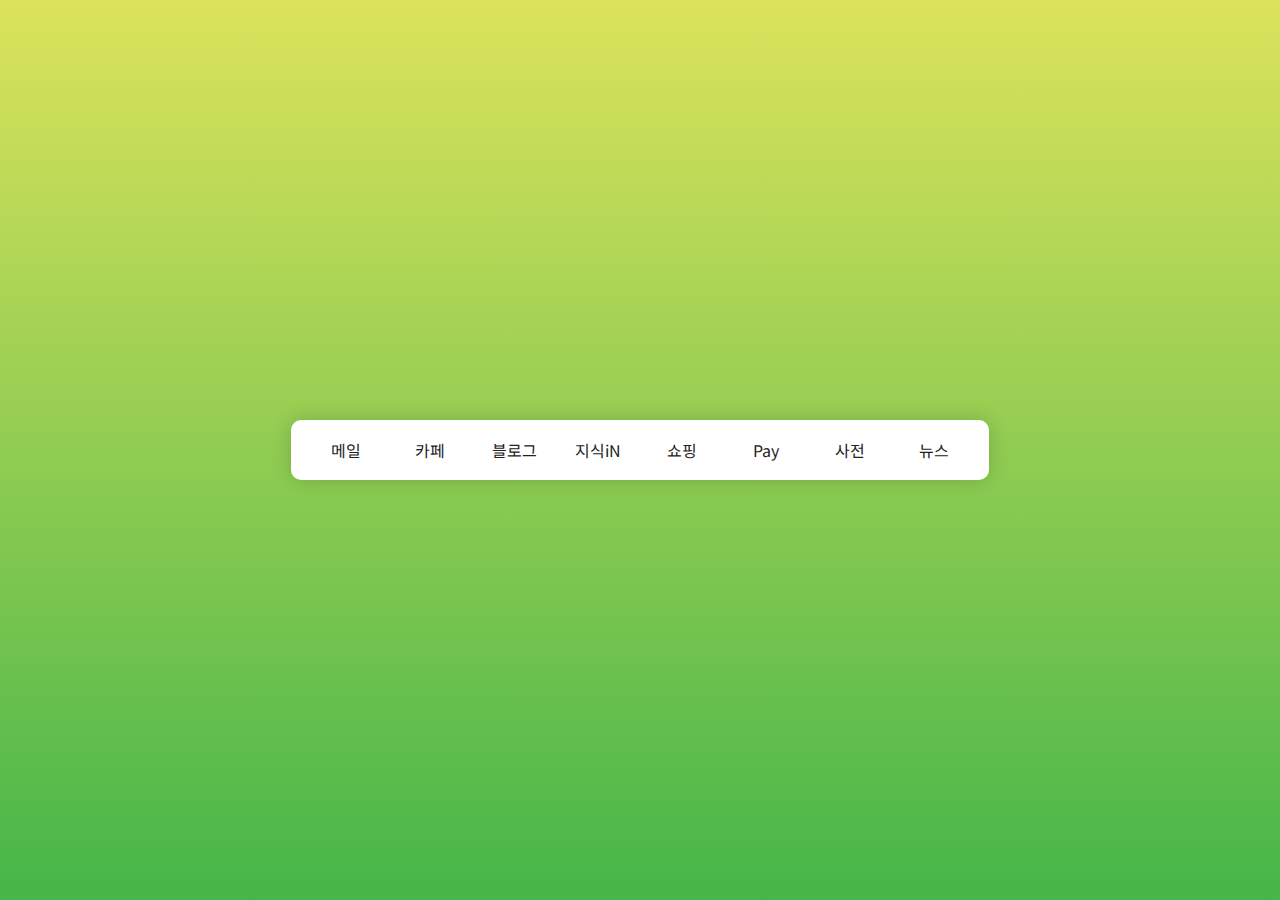
<file: index.html>
<!DOCTYPE html>
<!-- saved from url=(0030)http://127.0.0.1:5500/one.html -->
<html lang="en"><head><meta http-equiv="Content-Type" content="text/html; charset=UTF-8">
    

    <title>Before after subclass</title>
    
<link rel="stylesheet" href="./index_files/style.css"></head>
<body>

    <div class="gnb">
        <a href="http://127.0.0.1:5500/one.html#none">
            <span>메일</span>
            <span>메일</span>
        </a>
        <a href="http://127.0.0.1:5500/one.html#none">
            <span>카페</span>
            <span>카페</span>
        </a>
        <a href="http://127.0.0.1:5500/one.html#none">
            <span>블로그</span>
            <span>블로그</span>
        </a>
        <a href="http://127.0.0.1:5500/one.html#none">
            <span>지식iN</span>
            <span>지식iN</span>
        </a>
        <a href="http://127.0.0.1:5500/one.html#none">
            <span>쇼핑</span>
            <span>쇼핑</span>
        </a>
        <a href="http://127.0.0.1:5500/one.html#none">
            <span>Pay</span>
            <span>Pay</span>
        </a>
        <a href="http://127.0.0.1:5500/one.html#none">
            <span>사전</span>
            <span>사전</span>
        </a>
        <a href="http://127.0.0.1:5500/one.html#none">
            <span>뉴스</span>
            <span>뉴스</span>
        </a>
    </div>
<!-- Code injected by live-server -->
<script>
	// <![CDATA[  <-- For SVG support
	if ('WebSocket' in window) {
		(function () {
			function refreshCSS() {
				var sheets = [].slice.call(document.getElementsByTagName("link"));
				var head = document.getElementsByTagName("head")[0];
				for (var i = 0; i < sheets.length; ++i) {
					var elem = sheets[i];
					var parent = elem.parentElement || head;
					parent.removeChild(elem);
					var rel = elem.rel;
					if (elem.href && typeof rel != "string" || rel.length == 0 || rel.toLowerCase() == "stylesheet") {
						var url = elem.href.replace(/(&|\?)_cacheOverride=\d+/, '');
						elem.href = url + (url.indexOf('?') >= 0 ? '&' : '?') + '_cacheOverride=' + (new Date().valueOf());
					}
					parent.appendChild(elem);
				}
			}
			var protocol = window.location.protocol === 'http:' ? 'ws://' : 'wss://';
			var address = protocol + window.location.host + window.location.pathname + '/ws';
			var socket = new WebSocket(address);
			socket.onmessage = function (msg) {
				if (msg.data == 'reload') window.location.reload();
				else if (msg.data == 'refreshcss') refreshCSS();
			};
			if (sessionStorage && !sessionStorage.getItem('IsThisFirstTime_Log_From_LiveServer')) {
				console.log('Live reload enabled.');
				sessionStorage.setItem('IsThisFirstTime_Log_From_LiveServer', true);
			}
		})();
	}
	else {
		console.error('Upgrade your browser. This Browser is NOT supported WebSocket for Live-Reloading.');
	}
	// ]]>
</script>


</body></html>
</file>
<file: index_files/style.css>
/* Google Web Font */
@import url('https://fonts.googleapis.com/css2?family=Noto+Sans+KR:wght@100;300;400;500;700;900&display=swap');

/* Fontawesome 4.7 */
@import url('https://stackpath.bootstrapcdn.com/font-awesome/4.7.0/css/font-awesome.min.css');

body{
    /* 기본설정 */
    font-family: 'Noto Sans KR', sans-serif;
    line-height: 1.5em;
    margin: 0;
    /* 센터링 */
    display: flex;
    justify-content: center;
    align-items: center;
    height: 100vh;
    background: linear-gradient( #DCE35B, #45B649);
}

a{
    text-decoration: none;
    color: #222;
}

.gnb {
    background-color: white;
    padding: 15px;
    border-radius: 10px;
    box-shadow: 0 0 20px #0000002c;
    /* 확인 */
    padding-bottom: 10px;
}
.gnb a {
    width: 80px;
    display: inline-block;
    height: 30px;
    line-height: 30px;
    text-align: center;
    position: relative;
    overflow: hidden;
}
.gnb a  span {
    position: absolute;
    width: 100%;
    height: 100%;
    left: 0;
    top: 0;
    transition: 0.5s;
}

/* 좌표값은 -은 위로 +는 아래 */
.gnb a span:nth-child(1) {
    top: 0;
    left: 0;
}
.gnb a span:nth-child(2) {
    top: 100%;
    left: 0;
    color: #45B649;
}

.gnb a:hover span:nth-child(1)  {
    top: -100%;
}
.gnb a:hover span:nth-child(2)  {
    top: 0;
}
</file>
